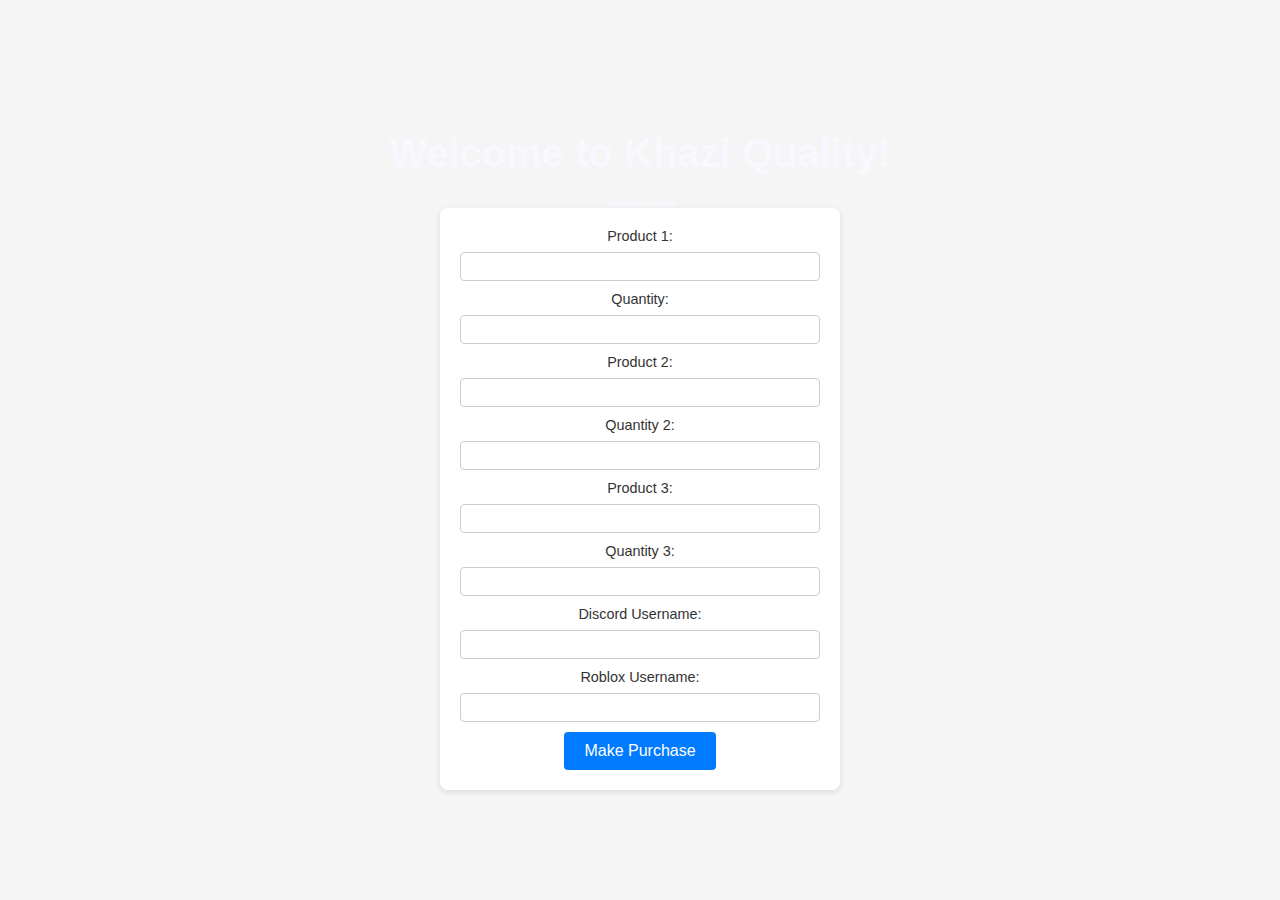
<file: index.html>
<!DOCTYPE html>
<html lang="en">
<head>
    <link rel="icon" type="image/png" href="favicon.png">
    <meta charset="UTF-8">
    <meta name="viewport" content="width=device-width, initial-scale=1.0">
    <title>Virtual Store</title>
    <link rel="stylesheet" href="styles.css">
    <style>
        /* Set a background color for the body */
        body {
            font-family: 'Roboto', sans-serif;
            background-color: #f5f5f5;
            background-image: url('https://raw.githubusercontent.com/GagosideForMayor/webhook-testing/main/mainpage.jpg');
            background-size: cover;
            background-repeat: no-repeat;
            background-attachment: fixed;
        }
        /* Center content vertically and horizontally */
        .container {
            display: flex;
            justify-content: center;
            align-items: center;
            height: 100vh;
        }
        /* Style the main content */
        .content {
            text-align: center;
        }
    </style>
</head>
<body>
    <div class="container">
        <div class="content">
            <h1 style="color: #F8F8FF;"> Welcome to Khazi Quality!</h1>
            <h6 style="color: #F8F8FF;"> Version 0.85a</h6>
            <form id="purchase-form">
                <label for="product">Product 1:</label>
                <input type="text" id="product" required>
                <label for="quantity">Quantity:</label>
                <input type="number" id="quantity" required>
                
                <label for="product2">Product 2:</label>
                <input type="text" id="product2" required>
                <label for="quantity2">Quantity 2:</label>
                <input type="number" id="quantity2" required>
                
                <label for="product3">Product 3:</label>
                <input type="text" id="product3" required>
                <label for="quantity3">Quantity 3:</label>
                <input type="number" id="quantity3" required>
                
                <label for="discordUsername">Discord Username:</label>
                <input type="text" id="discordUsername" required>
                <label for="robloxUsername">Roblox Username:</label>
                <input type="text" id="robloxUsername" required>
                
                <button type="submit" class="custom-button">Make Purchase</button>
            </form>
            <script>
                const form = document.getElementById("purchase-form");

                form.addEventListener("submit", function (event) {
                    event.preventDefault();

                    const product = document.getElementById("product").value;
                    const quantity = parseInt(document.getElementById("quantity").value);
                    const product2 = document.getElementById("product2").value;
                    const quantity2 = parseInt(document.getElementById("quantity2").value);
                    const product3 = document.getElementById("product3").value;
                    const quantity3 = parseInt(document.getElementById("quantity3").value);
                    const discordUsername = document.getElementById("discordUsername").value;
                    const robloxUsername = document.getElementById("robloxUsername").value;

                    const purchaseData = `Product: ${product}\nQuantity: ${quantity}\nProduct 2: ${product2}\nQuantity 2: ${quantity2}\nProduct 3: ${product3}\nQuantity 3: ${quantity3}\nDiscord Username: ${discordUsername}\nRoblox Username: ${robloxUsername}`;

                    sendPurchaseToDiscord(purchaseData);

                    // Redirect to confirmation page with purchase data
                    console.log(`Redirecting to confirmation page with URL: confirmation.html?product=${encodeURIComponent(product)}&quantity=${encodeURIComponent(quantity)}&product2=${encodeURIComponent(product2)}&quantity2=${encodeURIComponent(quantity2)}&product3=${encodeURIComponent(product3)}&quantity3=${encodeURIComponent(quantity3)}&discordUsername=${encodeURIComponent(discordUsername)}&robloxUsername=${encodeURIComponent(robloxUsername)}`);
                    window.location.href = `confirmation.html?product=${encodeURIComponent(product)}&quantity=${encodeURIComponent(quantity)}&product2=${encodeURIComponent(product2)}&quantity2=${encodeURIComponent(quantity2)}&product3=${encodeURIComponent(product3)}&quantity3=${encodeURIComponent(quantity3)}&discordUsername=${encodeURIComponent(discordUsername)}&robloxUsername=${encodeURIComponent(robloxUsername)}`;
                });

                function sendPurchaseToDiscord(purchaseData) {
                    const webhookURL = "https://discord.com/api/webhooks/1138375271607709818/o-qNaVXPBJcR3IIOnsEVlNujSurG8uWk3bNcTYN9ATOCNbCBBUhjsb3_yQYMFOL9rTyO";

                    fetch(webhookURL, {
                        method: "POST",
                        headers: {
                            "Content-Type": "application/json",
                        },
                        body: JSON.stringify({
                            content: `New purchase:\n${purchaseData}`,
                        }),
                    })
                    .then(response => {
                        if (response.ok) {
                            console.log("Purchase information sent to Discord.");
                        } else {
                            console.error("Failed to send purchase information to Discord.");
                        }
                    })
                    .catch(error => {
                        console.error("An error occurred:", error);
                    });
                }
            </script>
        </div>
    </div>
</body>
</html>
</file>
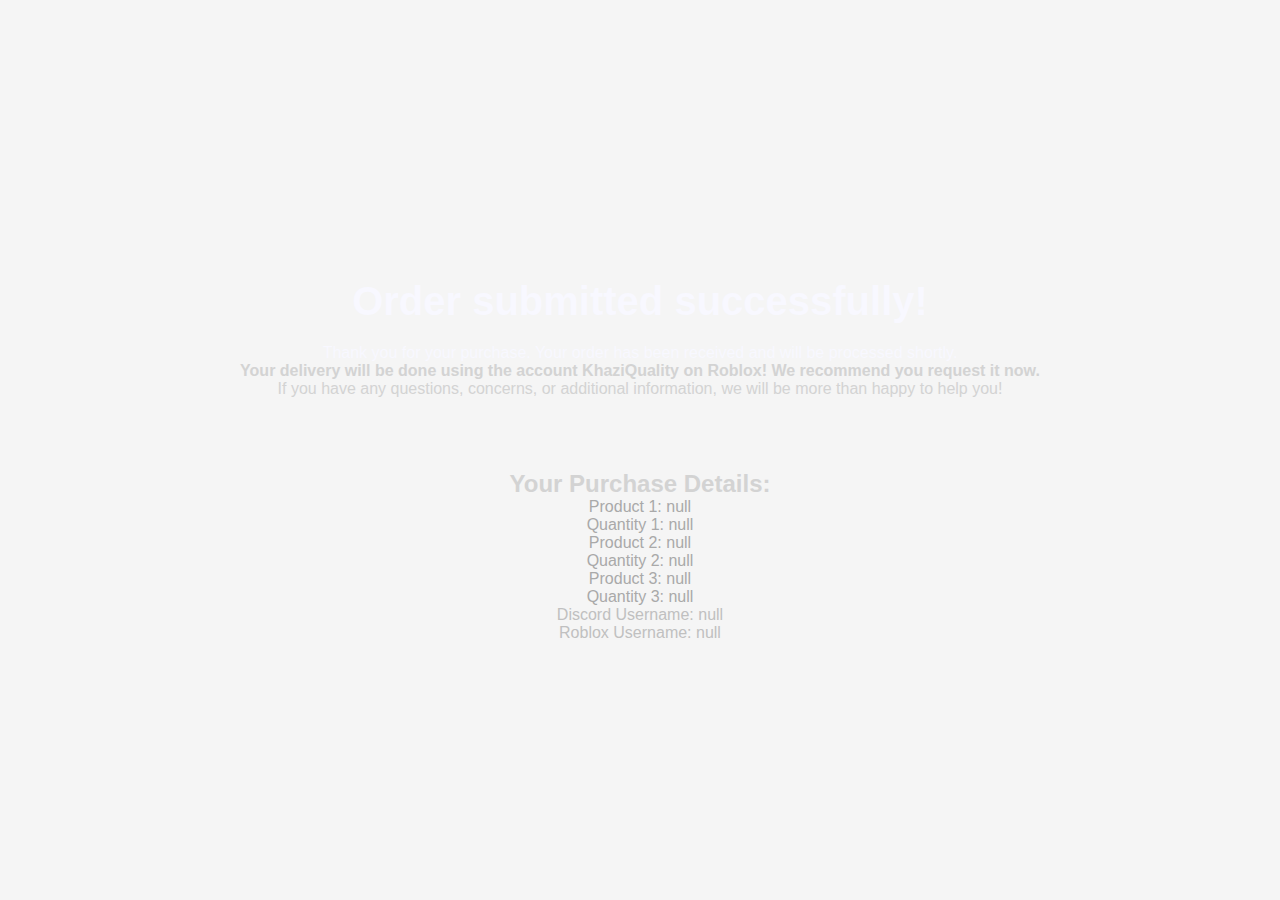
<file: confirmation.html>
<!DOCTYPE html>
<html lang="en">
<head>
    <meta charset="UTF-8">
    <meta name="viewport" content="width=device-width, initial-scale=1.0">
    <title>Order Confirmation</title>
    <link rel="stylesheet" href="styles.css">
    <style>
        /* Center content vertically and horizontally */
        body {
            display: flex;
            justify-content: center;
            align-items: center;
            height: 100vh;
            margin: 0;
            background-color: #f5f5f5;
            font-family: 'Roboto', sans-serif;
            background-image: url('https://raw.githubusercontent.com/GagosideForMayor/webhook-testing/main/confirmpage.jpg');
            background-size: cover;
            background-repeat: no-repeat;
            background-attachment: fixed;
        }
        /* Style the main content */
        .content {
            text-align: center;
        }
    </style>
</head>
<body>
    <div class="content">
        <h1 style="color: #F8F8FF;">Order submitted successfully!</h1>
        <p style="color: #F8F8FF;">Thank you for your purchase. Your order has been received and will be processed shortly.</p>
        <p style="color: #D3D3D3;"><b>Your delivery will be done using the account KhaziQuality on Roblox! We recommend you request it now.</b></p>
        <p style="color: #D3D3D3;">If you have any questions, concerns, or additional information, we will be more than happy to help you!</p>
        <br>
        <br>
        <p style="color: #F5F5F5;">Contact pooboy#4062 or Eugene on Discord for customer support or any questions / suggestions.</p>
        <br>
        <div id="purchase-details">
            <h2 style="color: #D3D3D3;">Your Purchase Details:</h2>
            <p id="product" style="color: #A9A9A9;">Product: </p>
            <p id="quantity" style="color: #A9A9A9;">Quantity: </p>
            <p id="product2" style="color: #A9A9A9;">Product 2: </p>
            <p id="quantity2" style="color: #A9A9A9;">Quantity 2: </p>
            <p id="product3" style="color: #A9A9A9;">Product 3: </p>
            <p id="quantity3" style="color: #A9A9A9;">Quantity 3: </p>
            <p id="discordUsername" style="color: #C0C0C0;">Discord Username: </p>
            <p id="robloxUsername" style="color: #C0C0C0;">Roblox Username: </p>
        </div>

        <script>
            const urlParams = new URLSearchParams(window.location.search);
            const product = urlParams.get("product");
            const quantity = urlParams.get("quantity");
            const product2 = urlParams.get("product2");
            const quantity2 = urlParams.get("quantity2");
            const product3 = urlParams.get("product3");
            const quantity3 = urlParams.get("quantity3");
            const discordUsername = urlParams.get("discordUsername");
            const robloxUsername = urlParams.get("robloxUsername");

            // Set the purchase details
            document.getElementById("product").textContent = `Product 1: ${product}`;
            document.getElementById("quantity").textContent = `Quantity 1: ${quantity}`;
            document.getElementById("product2").textContent = `Product 2: ${product2}`;
            document.getElementById("quantity2").textContent = `Quantity 2: ${quantity2}`;
            document.getElementById("product3").textContent = `Product 3: ${product3}`;
            document.getElementById("quantity3").textContent = `Quantity 3: ${quantity3}`;
            document.getElementById("discordUsername").textContent = `Discord Username: ${discordUsername}`;
            document.getElementById("robloxUsername").textContent = `Roblox Username: ${robloxUsername}`;

            // Clear the purchase data from local storage
            localStorage.removeItem("purchaseHistory");
        </script>
    </div>
</body>
</html>
</file>
<file: styles.css>
/* Reset default margin and padding */
* {
    margin: 0;
    padding: 0;
    box-sizing: border-box;
}

/* Set a background color for the body */
body {
    font-family: 'Roboto', sans-serif;
    background-color: #f5f5f5;
}

/* Center content vertically and horizontally */
.container {
    display: flex;
    justify-content: center;
    align-items: center;
    height: 100vh;
}

/* Style the main content */
.content {
    text-align: center;
}

h1 {
    font-size: 2.5rem;
    margin: 20px auto; /* Center horizontally */
    color: #333;
    text-align: center; /* Center horizontally */
}

form {
    max-width: 400px;
    margin: 0 auto;
    background-color: #fff;
    padding: 20px;
    border-radius: 8px;
    box-shadow: 0px 2px 6px rgba(0, 0, 0, 0.1);
}

label {
    display: block;
    font-size: 0.9rem;
    margin-bottom: 8px;
    color: #333;
}

input[type="text"],
input[type="number"],
input[type="submit"] {
    width: 100%;
    padding: 6px;
    margin-bottom: 10px;
    border: 1px solid #ccc;
    border-radius: 4px;
}

/* Add the custom button styles here */
.custom-button {
    padding: 10px 20px;
    background-color: #007bff;
    color: #fff;
    border: none;
    border-radius: 4px;
    cursor: pointer;
    font-size: 1rem;
    transition: background-color 0.3s ease, transform 0.3s ease;
}

.custom-button:hover {
    background-color: #0056b3;
    transform: scale(1.05);
}

/* Confirmation page styles */
.confirmation-container {
    display: flex;
    flex-direction: column;
    justify-content: center;
    align-items: center;
    max-width: 400px;
    margin: 0 auto;
    background-color: #fff;
    padding: 20px;
    border-radius: 8px;
    box-shadow: 0px 2px 6px rgba(0, 0, 0, 0.1);
}

.confirmation-text {
    font-size: 1.2rem;
    color: #007bff;
    margin-bottom: 10px;
}

/* Responsive styles */
@media screen and (max-width: 600px) {
    h1 {
        font-size: 2rem;
    }

    input[type="text"],
    input[type="number"],
    input[type="submit"] {
        padding: 4px;
    }
}
</file>
